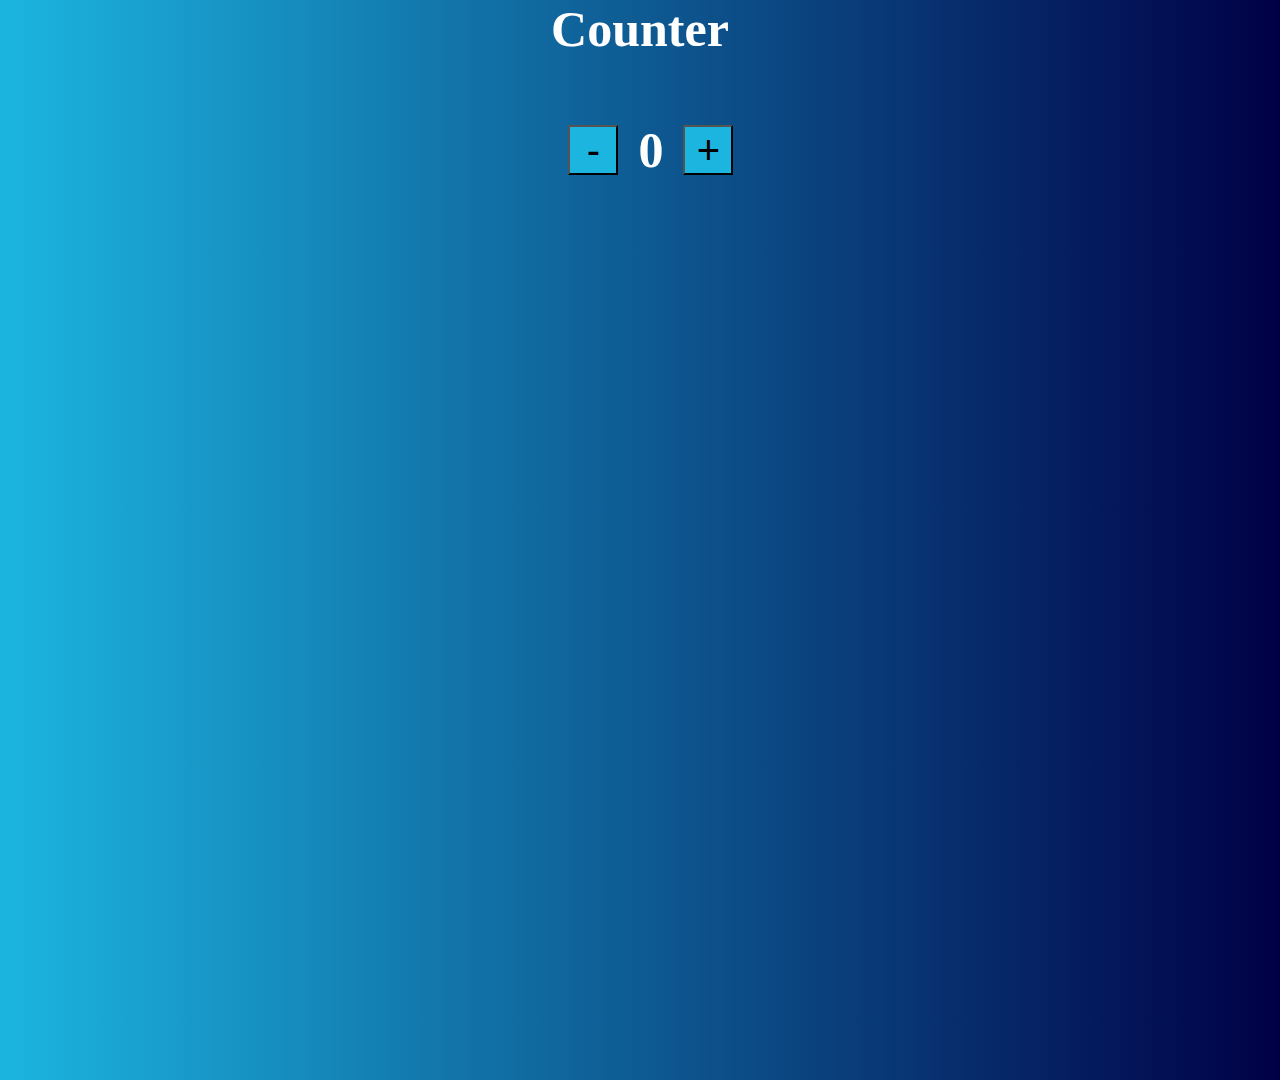
<file: index.html>
<!DOCTYPE html>
<html lang="en">
<head>
    <meta charset="UTF-8">
    <meta http-equiv="X-UA-Compatible" content="IE=edge">
    <meta name="viewport" content="width=device-width, initial-scale=1.0">
    <title>Pratical-14</title>
    <link rel="stylesheet" href="https://cdnjs.cloudflare.com/ajax/libs/font-awesome/4.7.0/css/font-awesome.css">
    <link rel="stylesheet" href="style.css">
</head>
<body>
    <div class="shell">
    <div class="container">
        <h2>Counter</h2>
    </div>
    <div class="content">
        <input type="button" onclick="decrease()" class="buttons1" id="input1" value="-">
        <h3 id="text">0</h3>
        <input type="button" onclick="increase()" class="buttons2" id="input2" value="+">
    </div>
</div>
    <script src="javas.js"></script>

</body>

</html>
</file>
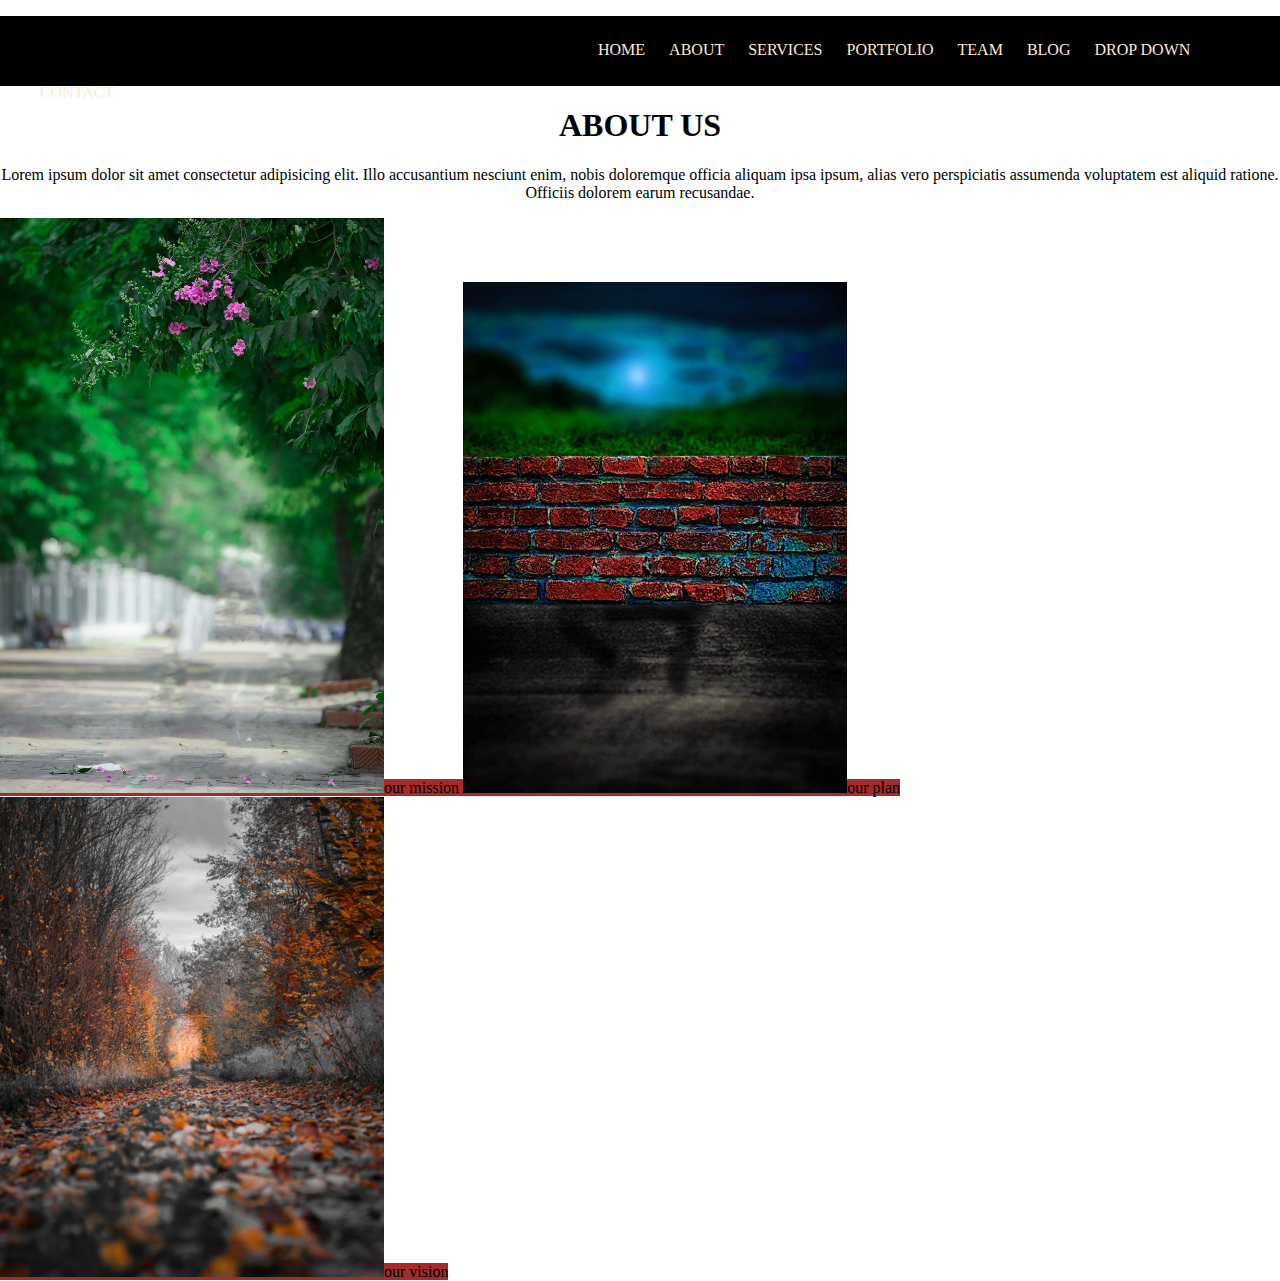
<file: tushar/tushar.html>
<!DOCTYPE html>
<html lang="en">
<head>
    <meta charset="UTF-8">
    <meta http-equiv="X-UA-Compatible" content="IE=edge">
    <meta name="viewport" content="width=device-width, initial-scale=1.0">
    <link rel="stylesheet" href="tushar.css">
    <title>Template-72</title>
</head>
<body>
    <div class="container">
    
        <ul class="nav">
            <li style="margin-left: 45%" class="items ">HOME</li>
            <li class="items">ABOUT</li>
            <li class="items">SERVICES</li>
            <li class="items">PORTFOLIO</li>
            <li class="items">TEAM</li>
            <li class="items">BLOG</li>
            <li class="items">DROP DOWN</li>
            <li class="items">CONTACT</li>
        </ul>
    </div>
    <div>
        <h1>
            ABOUT US
        </h1>
        <p>
            Lorem ipsum dolor sit amet consectetur adipisicing elit. Illo accusantium nesciunt enim, nobis doloremque officia aliquam ipsa ipsum, alias vero perspiciatis assumenda voluptatem est aliquid ratione. Officiis dolorem earum recusandae.
        </p>
    </div>
   
    <div class="sec1">
      <img src="./img1.jpg" alt="">our mission
    </div>
    <div class="sec1">
    <img src="./img2.jpg" alt="">our plan
    </div>
    <div class="sec1">
    <img src="./img3.jpeg" alt="">our vision
    </div>
</body>
</html>
</file>
<file: style.css>
*{
    margin: 0;padding: 0;box-sizing: border-box;
    
}
.shell
{
    width: 100;
    height: 1080px;
    background: #000046;  /* fallback for old browsers */
background: -webkit-linear-gradient(to right, #1CB5E0, #000046);  /* Chrome 10-25, Safari 5.1-6 */
background: linear-gradient(to right, #1CB5E0, #000046); /* W3C, IE 10+/ Edge, Firefox 16+, Chrome 26+, Opera 12+, Safari 7+ */

}
.container
{
    height: 70px;
    width: 100%;
    text-align: center;
    margin-bottom: 30px;
}
.container h2
{
    font-size: 50px;
    color: white;
}

.content
{
    height: 70px;
    width: 100%;
    display: inline-flex;
    text-align: center;
    align-items: center;
    margin-left: 40.5%;
    padding: 50px;
}
.content h3
{
    padding-right: 20px;
    padding-left: 20px;
    font-size: 50px;
    color: white;
}
.buttons1
{
    height: 50px;
    width: 50px;
    font-size: 40px;
    background-color: #1CB5E0;
}
.buttons2
{
    height: 50px;
    width: 50px;
    font-size: 40px;
    background-color: #1CB5E0;
    border-color: black;
}
</file>
<file: tushar/tushar.css>
body{
    margin: 0px;
    padding: 0px;
}
.container{
    margin: 0px;
    padding: 0px;
    height: 70px;
    width: 100%;
    background-color: black;
    margin-top: 0;
}
.items{
    display: inline-flex;
    list-style: none;
    color: blanchedalmond;
    margin-top: 25px;
    margin-right: 20px;

}
p{
    text-align: center;
    
}
h1{
    text-align: center;
}
.sec1{

    display: inline;
    background-color: brown;
}
img{
    height: 20%;
    width: 30%;
}
</file>
